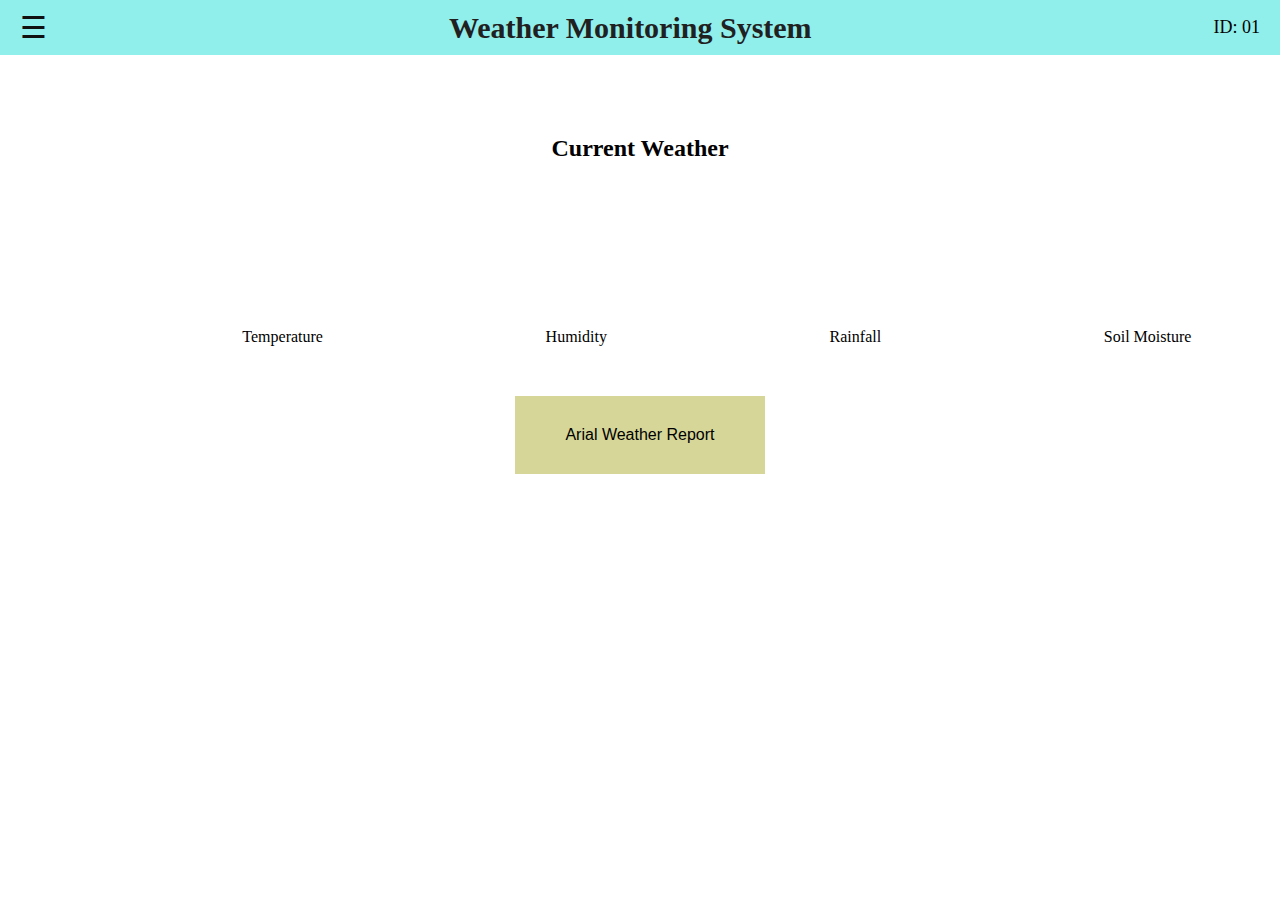
<file: index.html>
<!DOCTYPE html>
<html lang="en">
<head>
    <meta charset="UTF-8">
    <meta name="viewport" content="width=device-width, initial-scale=1.0">
    <title>Weather Monitoring System</title>
    <link rel="stylesheet" href="style.css">
    <!-- Include Gauge.js library -->
    <script src="https://bernii.github.io/gauge.js/dist/gauge.min.js"></script>
</head>
<body>
    <!-- Navigation Bar -->
    <header>
        <div class="nav-container">
            <button class="menu-btn" id="menu-btn">&#9776;</button>
            <h1 class="title">Weather Monitoring System</h1>
            <div class="id-number">ID: 01</div>
        </div>
    </header>

    <!-- Side menu -->
    <div class="side-menu" id="side-menu">
        <ul>
            <li><a href="#">Profile</a></li>
            <li><a href="#">Tutorial</a></li>
            <li><a href="#">Settings</a></li>
            <li><a href="#">About</a></li>
        </ul>
    </div>

    <!-- Weather Section -->
    <section class="weather-section">
        <nav class="weather-nav">
            <h2>Current Weather</h2>
        </nav>

        <div class="categories">
            <div class="category">
                <!-- Gauge for Temperature -->
                <canvas id="temp-gauge" width="150" height="150"></canvas>
                <span>Temperature</span>
            </div>
            <div class="category">
                <!-- Gauge for Humidity -->
                <canvas id="humidity-gauge" width="150" height="150"></canvas>
                <span>Humidity</span>
            </div>
            <div class="category">
                <!-- Gauge for Rainfall -->
                <canvas id="rainfall-gauge" width="150" height="150"></canvas>
                <span>Rainfall</span>
            </div>
            <div class="category">
                <!-- Gauge for Soil Moisture -->
                <canvas id="soil-gauge" width="150" height="150"></canvas>
                <span>Soil Moisture</span>
            </div>
        </div>

        <!-- Button to open weather report -->
        <div class="weather-report-box">
            <button id="weather-report-btn">Arial Weather Report</button>
        </div>
    </section>

    <script src="script.js"></script>
</body>
</html>
</file>
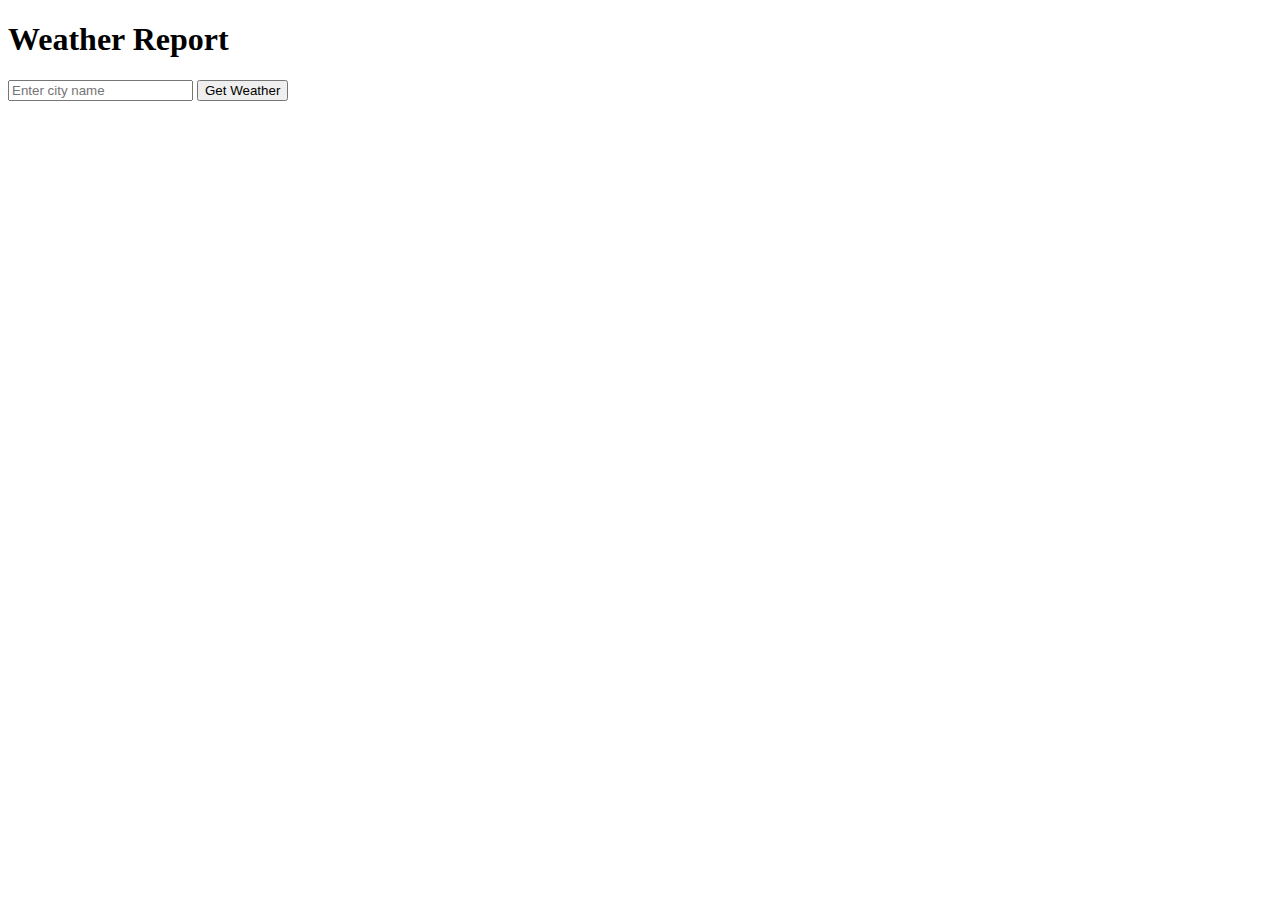
<file: weather-report.html>
<!DOCTYPE html>
<html lang="en">
<head>
    <meta charset="UTF-8">
    <meta name="viewport" content="width=device-width, initial-scale=1.0">
    <title>Weather Report</title>
</head>
<body>
    <h1>Weather Report</h1>
    <form id="city-form">
        <input type="text" id="city-name" placeholder="Enter city name" required>
        <button type="submit">Get Weather</button>
    </form>

    <div id="weather-info">
        <!-- Weather data will be displayed here -->
    </div>

    <script>
        document.getElementById('city-form').addEventListener('submit', function(e) {
            e.preventDefault();
            const cityName = document.getElementById('city-name').value;
            // Call your API to get weather data
            // Example API: OpenWeatherMap API
            fetch(`https://api.openweathermap.org/data/2.5/weather?q=${cityName}&appid=2274a84f0c8a0dd9af3011fdf1e5daaa`)
                .then(response => response.json())
                .then(data => {
                    const weatherDiv = document.getElementById('weather-info');
                    weatherDiv.innerHTML = `
                        <p>City: ${data.name}</p>
                        <p>Temperature: ${data.main.temp}°C</p>
                        <p>Humidity: ${data.main.humidity}%</p>
                        <p>Weather: ${data.weather[0].description}</p>
                    `;
                })
                .catch(error => alert("Error fetching data"));
        });
    </script>
</body>
</html>
</file>
<file: style.css>
/* Basic Reset */
* {
    margin: 0;
    padding: 0;
    box-sizing: border-box;
}

/* Navigation */
header {
    background-color: rgb(144, 238, 235); /* Change navigation background color to light green */
    padding: 10px 20px;
    position: relative;
}

.nav-container {
    display: flex;
    justify-content: space-between;
    align-items: center;
}

.menu-btn {
    font-size: 30px;
    color: rgb(17, 16, 16);
    background: none;
    border: none;
    cursor: pointer;
}

.title {
    font-size: 30px;
    color: rgb(33, 32, 32);
}

.id-number {
    font-size: 18px;
    color: rgb(0, 0, 0);
}

/* Side menu */
.side-menu {
    position: fixed;
    left: -200px;
    top: 0;
    width: 200px;
    height: 100%;
    background-color: rgb(1, 157, 209);
    transition: left 0.3s ease;
    padding-top: 20px;
}

.side-menu ul {
    list-style-type: none;
}

.side-menu li {
    padding: 10px;
}

.side-menu li a {
    text-decoration: none;
    color: black;
    font-size: 18px;
}

/* Weather Section */
.weather-section {
    margin-top: 50px;
    padding: 20px;
    background-color: rgb(255, 255, 255); /* Change background to light yellow */
    text-align: center;
}

.weather-nav {
    background-color: #ffffff;
    padding: 10px;
    margin-bottom: 20px;
}

.weather-nav h2 {
    font-size: 24px;
}

.categories {
    display: flex;
    justify-content: space-evenly;
    margin-bottom: 50px;
}

.category {
    text-align: center;
}

.weather-report-box {
    margin-top: 20px;
}

.weather-report-box button {
    padding: 30px 50px;
    background-color: rgb(214, 214, 152);
    color: rgb(0, 0, 0);
    border: none;
    cursor: pointer;
    font-size: 16px;
}

.weather-report-box button:hover {
    background-color: rgb(202, 188, 37);
}

/* Side menu toggle */
.side-menu.show {
    left: 0;
}
</file>
